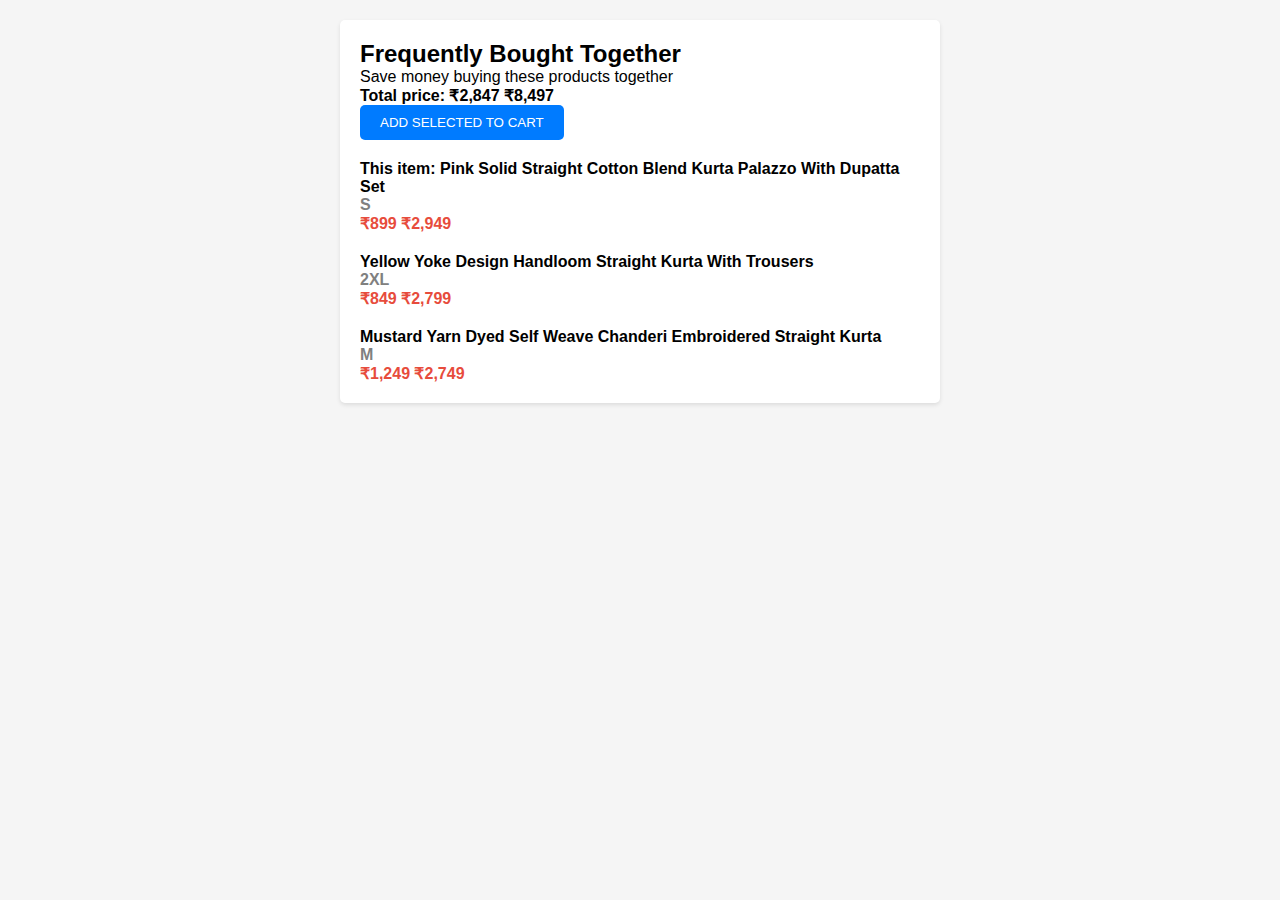
<file: 1.html>
<!DOCTYPE html>
<html lang="en">
<head>
  <meta charset="UTF-8">
  <meta name="viewport" content="width=device-width, initial-scale=1.0">
  <link rel="stylesheet" href="styles.css">
  <title>Frequently Bought Together</title>
  <style>
  body {
  font-family: Arial, sans-serif;
  margin: 0;
  padding: 0;
  background-color: #f5f5f5;
}

.container {
  max-width: 600px;
  margin: 20px auto;
  background-color: white;
  padding: 20px;
  border-radius: 5px;
  box-shadow: 0px 2px 4px rgba(0, 0, 0, 0.1);
}

h2 {
  margin-top: 0;
}

.total-price {
  font-weight: bold;
}

.add-to-cart-btn {
  background-color: #007bff;
  color: white;
  border: none;
  padding: 10px 20px;
  border-radius: 5px;
  cursor: pointer;
}

.product {
  margin-top: 20px;
}

.product-title {
  font-weight: bold;
}

.product-size {
  font-weight: bold;
  color: gray;
}

.product-price {
  font-weight: bold;
  color: #e74c3c;
}

  </style>
</head>
<body>
  <div class="container">
    <h2>Frequently Bought Together</h2>
    <p>Save money buying these products together</p>
    <p class="total-price">Total price: ₹2,847 ₹8,497</p>
    <button class="add-to-cart-btn">ADD SELECTED TO CART</button>
    <div class="product">
      <p class="product-title">This item: Pink Solid Straight Cotton Blend Kurta Palazzo With Dupatta Set</p>
      <p class="product-size">S</p>
      <p class="product-price">₹899 ₹2,949</p>
    </div>
    <div class="product">
      <p class="product-title">Yellow Yoke Design Handloom Straight Kurta With Trousers</p>
      <p class="product-size">2XL</p>
      <p class="product-price">₹849 ₹2,799</p>
    </div>
    <div class="product">
      <p class="product-title">Mustard Yarn Dyed Self Weave Chanderi Embroidered Straight Kurta</p>
      <p class="product-size">M</p>
      <p class="product-price">₹1,249 ₹2,749</p>
    </div>
  </div>
</body>
</html>
</file>
<file: styles.css>
/* Import Google font - Poppins */
/* 1
@import url("https://fonts.googleapis.com/css2?family=Poppins:wght@200;300;400;500;600;700&display=swap");
* {
  margin: 0;
  padding: 0;
  box-sizing: border-box;
  font-family: "Poppins", sans-serif;
}
:root {
  --white-color: #fff;
  --blue-color: #4070f4;
  --grey-color: #707070;
  --grey-color-light: #aaa;
}
body {
  background-color: #e7f2fd;
  transition: all 0.5s ease;
}
body.dark {
  background-color: #333;
}
body.dark {
  --white-color: #333;
  --blue-color: #fff;
  --grey-color: #f2f2f2;
  --grey-color-light: #aaa;
}

/* navbar */
/* .navbar {
  position: fixed;
  top: 0;
  width: 100%;
  left: 0;
  background-color: var(--white-color);
  display: flex;
  align-items: center;
  justify-content: space-between;
  padding: 15px 30px;
  z-index: 1000;
  box-shadow: 0 0 2px var(--grey-color-light);
}
.logo_item {
  display: flex;
  align-items: center;
  column-gap: 10px;
  font-size: 22px;
  font-weight: 500;
  color: var(--blue-color);
}
.navbar img {
  width: 35px;
  height: 35px;
  border-radius: 50%;
}
.search_bar {
  height: 47px;
  max-width: 430px;
  width: 100%;
}
.search_bar input {
  height: 100%;
  width: 100%;
  border-radius: 25px;
  font-size: 18px;
  outline: none;
  background-color: var(--white-color);
  color: var(--grey-color);
  border: 1px solid var(--grey-color-light);
  padding: 0 20px;
}
.navbar_content {
  display: flex;
  align-items: center;
  column-gap: 25px;
}
.navbar_content i {
  cursor: pointer;
  font-size: 20px;
  color: var(--grey-color);
} */

/* sidebar */
/* .sidebar {
  background-color: var(--white-color);
  width: 260px;
  position: fixed;
  top: 0;
  left: 0;
  height: 100%;
  padding: 80px 20px;
  z-index: 100;
  overflow-y: scroll;
  box-shadow: 0 0 1px var(--grey-color-light);
  transition: all 0.5s ease;
}
.sidebar.close {
  padding: 60px 0;
  width: 80px;
}
.sidebar::-webkit-scrollbar {
  display: none;
}
.menu_content {
  position: relative;
}
.menu_title {
  margin: 15px 0;
  padding: 0 20px;
  font-size: 18px;
}
.sidebar.close .menu_title {
  padding: 6px 30px;
}
.menu_title::before {
  color: var(--grey-color);
  white-space: nowrap;
}
.menu_dahsboard::before {
  content: "Dashboard";
}
.menu_editor::before {
  content: "Editor";
}
.menu_setting::before {
  content: "Setting";
}
.sidebar.close .menu_title::before {
  content: "";
  position: absolute;
  height: 2px;
  width: 18px;
  border-radius: 12px;
  background: var(--grey-color-light);
}
.menu_items {
  padding: 0;
  list-style: none;
}
.navlink_icon {
  position: relative;
  font-size: 22px;
  min-width: 50px;
  line-height: 40px;
  display: inline-block;
  text-align: center;
  border-radius: 6px;
}
.navlink_icon::before {
  content: "";
  position: absolute;
  height: 100%;
  width: calc(100% + 100px);
  left: -20px;
}
.navlink_icon:hover {
  background: var(--blue-color);
}
.sidebar .nav_link {
  display: flex;
  align-items: center;
  width: 100%;
  padding: 4px 15px;
  border-radius: 8px;
  text-decoration: none;
  color: var(--grey-color);
  white-space: nowrap;
}
.sidebar.close .navlink {
  display: none;
}
.nav_link:hover {
  color: var(--white-color);
  background: var(--blue-color);
}
.sidebar.close .nav_link:hover {
  background: var(--white-color);
}
.submenu_item {
  cursor: pointer;
}
.submenu {
  display: none;
}
.submenu_item .arrow-left {
  position: absolute;
  right: 10px;
  display: inline-block;
  margin-right: auto;
}
.sidebar.close .submenu {
  display: none;
}
.show_submenu ~ .submenu {
  display: block;
}
.show_submenu .arrow-left {
  transform: rotate(90deg);
}
.submenu .sublink {
  padding: 15px 15px 15px 52px;
}
.bottom_content {
  position: fixed;
  bottom: 60px;
  left: 0;
  width: 260px;
  cursor: pointer;
  transition: all 0.5s ease;
}
.bottom {
  position: absolute;
  display: flex;
  align-items: center;
  left: 0;
  justify-content: space-around;
  padding: 18px 0;
  text-align: center;
  width: 100%;
  color: var(--grey-color);
  border-top: 1px solid var(--grey-color-light);
  background-color: var(--white-color);
}
.bottom i {
  font-size: 20px;
}
.bottom span {
  font-size: 18px;
}
.sidebar.close .bottom_content {
  width: 50px;
  left: 15px;
}
.sidebar.close .bottom span {
  display: none;
}
.sidebar.hoverable .collapse_sidebar {
  display: none;
}
#sidebarOpen {
  display: none;
}
@media screen and (max-width: 768px) {
  #sidebarOpen {
    font-size: 25px;
    display: block;
    margin-right: 10px;
    cursor: pointer;
    color: var(--grey-color);
  }
  .sidebar.close {
    left: -100%;
  }
  .search_bar {
    display: none;
  }
  .sidebar.close .bottom_content {
    left: -100%;
  }
}
1 */ 
*{
    padding: 0;
    margin: 0;
    text-decoration: none;
    list-style: none;
    box-sizing: border-box;
  }
body{
    font-family: montserrat;
}
nav{
    background: #0082e6;
    height: 80px;
    width: 100%;
}
label.logo{
    color: white;
    font-size: 35px;
    line-height: 80px;
    padding: 0 100px;
    font-weight: bold;
}
nav ul{
    float: right;
    margin-right: 20px;
}
nav ul li{
    display: inline-block;
    line-height: 80px;
    margin: 0 5px;
}
nav ul li a{
    color: white;
    font-size: 17px;
    padding: 7px 13px;
    border-radius: 3px;
    text-transform: uppercase;
}
a.active,a:hover{
    background: #1b9bff;
    transition: .5s;
}
.checkbtn{
    font-size: 30px;
    color: white;
    float: right;
    line-height: 80px;
    margin-right: 40px;
    cursor: pointer;
    display: none;
}
#check{
    display: none;
}
@media (max-width: 952px){
    label.logo{
    font-size: 30px;
    padding-left: 50px;
    }
    nav ul li a{
    font-size: 16px;
    }
}
@media (max-width: 858px){
    .checkbtn{
    display: block;
    }
    ul{
    position: fixed;
    width: 100%;
    height: 100vh;
    background: #2c3e50;
    top: 80px;
    left: -100%;
    text-align: center;
    transition: all .5s;
    }
    nav ul li{
    display: block;
    margin: 50px 0;
    line-height: 30px;
    }
    nav ul li a{
    font-size: 20px;
    }
    a:hover,a.active{
    background: none;
    color: #0082e6;
    }
    #check:checked ~ ul{
    left: 0;
    }
}
section{
    background: url(bg1.jpg) no-repeat;
    background-size: cover;
    height: calc(100vh - 80px);
}

/* new */
/* CSS for smaller screen sizes (e.g., mobile devices) */
@media screen and (max-width: 767px) {
  /* Update the font size of the page heading */
  h5 {
    font-size: 16px;
  }

  /* Adjust padding and font size for contact section */
  div[style*="padding-left: 60px;"] {
    padding-left: 10px;
  }

  /* Make the images responsive */
  img {
    max-width: 100%;
    height: auto;
  }

  /* Adjust padding and width for the input fields */
  input[type="email"],
  input[type="text"],
  select {
    width: 100%;
    padding-left: 5px;
  }

  /* Center align buttons */
  button {
    margin: 0 auto;
  }
}
</file>
